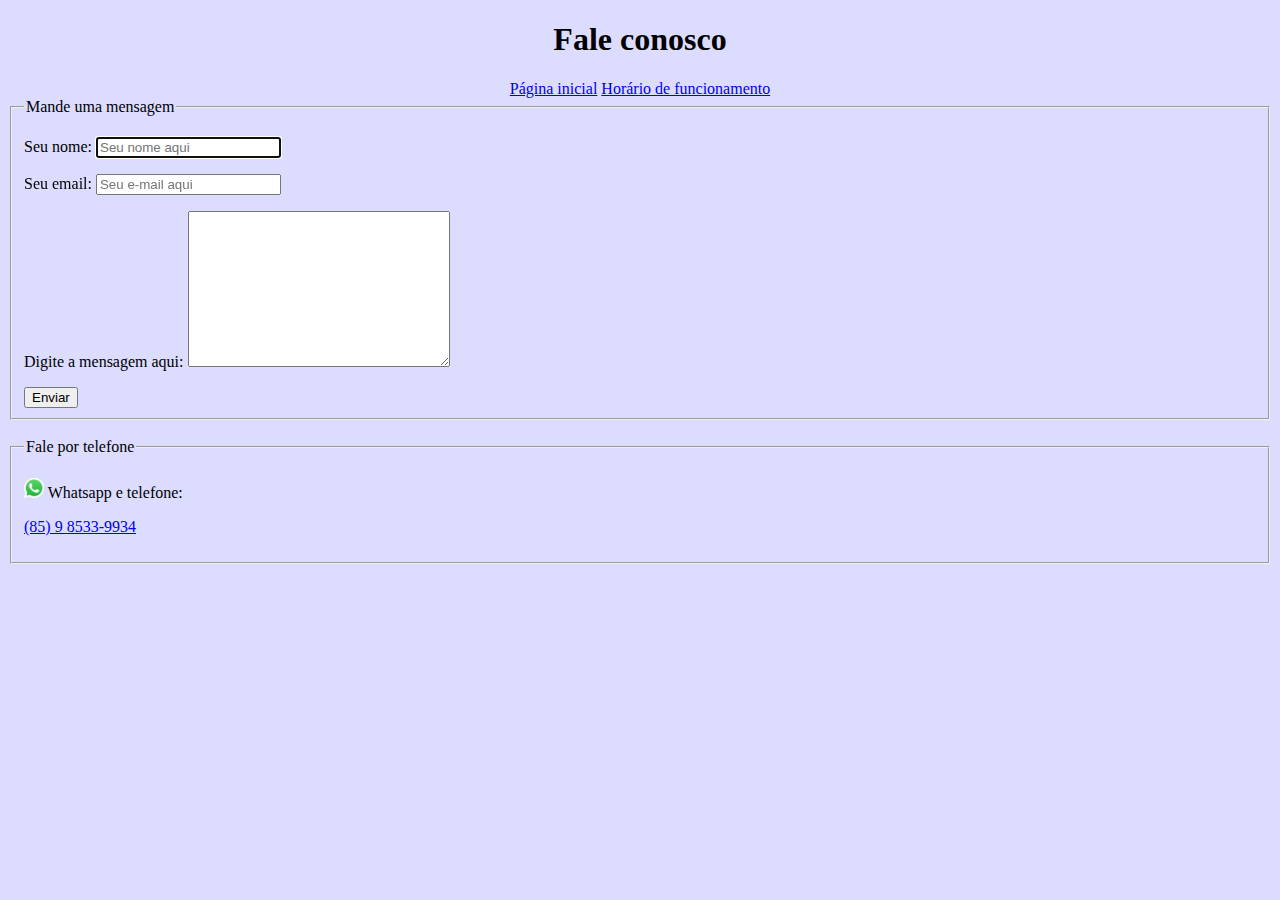
<file: fale_conosco.html>
<!DOCTYPE html>
<html lang="pt-br">
<head>
    <meta charset="UTF-8">
    <meta http-equiv="X-UA-Compatible" content="IE=edge">
    <meta name="viewport" content="width=device-width, initial-scale=1.0">
    <title>Fale conosco</title>
    <link rel="stylesheet" href="style.css">
</head>
<body>
    <nav>
        <h1>Fale conosco</h1>
        <a href="index.html">Página inicial</a>
        <a href="funcionamento.html">Horário de funcionamento</a>
    </nav>
    
    <form action="https://httpbin.org/get" method="get">
            <fieldset>
                <legend>Mande uma mensagem</legend>
            <p>
                <label for="nome">Seu nome:</label>
                <input type="text" name="nome" id="nome" placeholder="Seu nome aqui" autocomplete="on" required autofocus>
            </p>
            <p>
                <label for="email">Seu email:</label>
                <input type="email" name="email" id="email" placeholder="Seu e-mail aqui" autocomplete="on" required>
            </p>
            <p>
                <label for="txt">Digite a mensagem aqui:</label>
                <textarea name="contato" id="contato" cols="30" rows="10"></textarea>
            </p>
            <button type="submit">Enviar</button>
        </fieldset>
        </form>
        <br>
        <fieldset>
            <legend>Fale por telefone</legend>
        <p><img src="img/zap.png" alt="Aplicativo Whatsapp" width="20"> Whatsapp e telefone:</p>
        <p><a href="tel:85985339934">(85) 9 8533-9934</a></p>
    </fieldset>
</body>
</html>
</file>
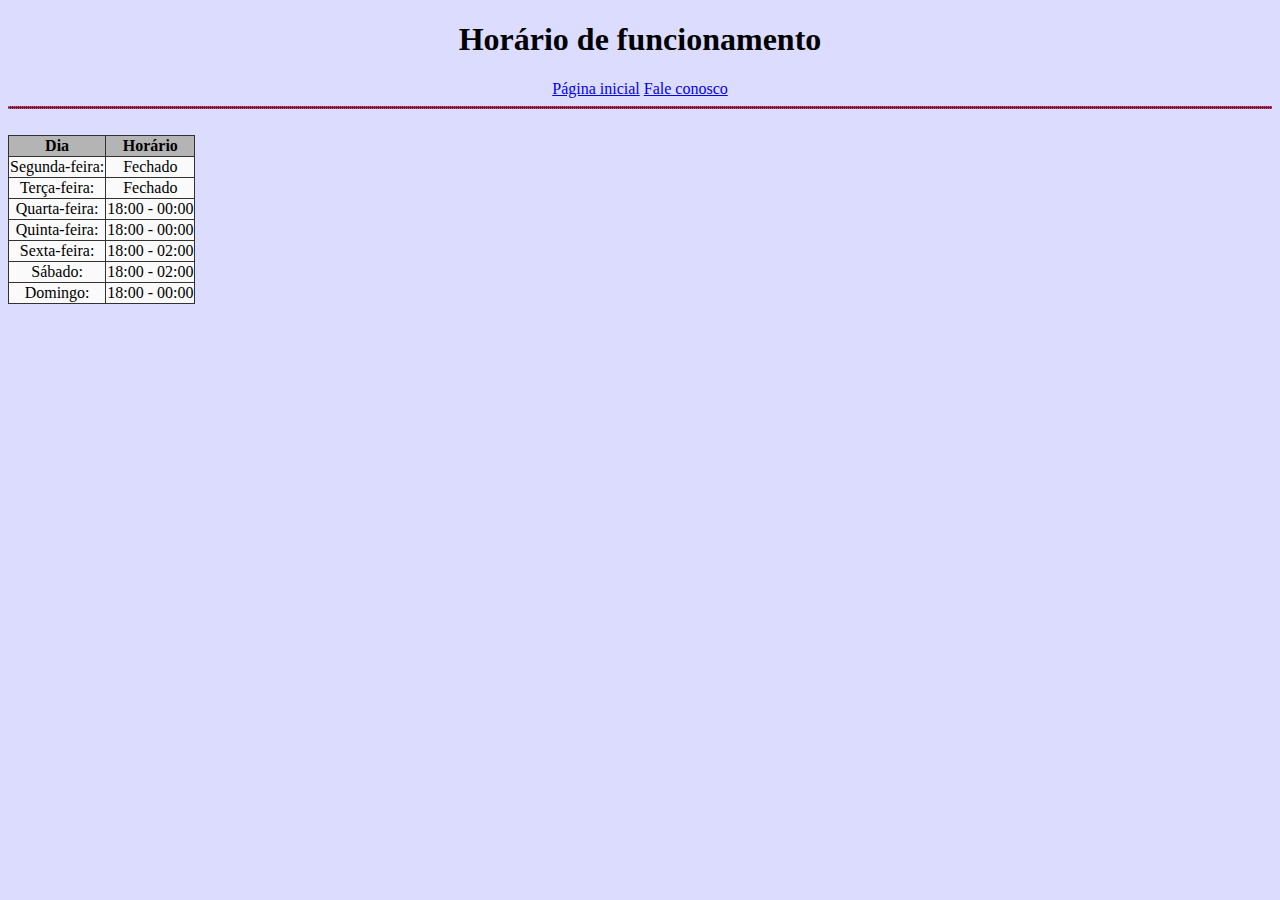
<file: funcionamento.html>
<!DOCTYPE html>
<html lang="pt-br">
<head>
    <meta charset="UTF-8">
    <meta http-equiv="X-UA-Compatible" content="IE=edge">
    <meta name="viewport" content="width=device-width, initial-scale=1.0">
    <title>JJ - Horário de funcionamento</title>
    <link rel="stylesheet" href="style.css">
</head>
<body>
        <nav>
            <h1>Horário  de funcionamento</h1>
            <a href="index.html">Página inicial</a>
            <a href="fale_conosco.html">Fale conosco</a>
        </nav>
        <hr>
        <br>

    <section id="sec_01">
            <table>
                <tr>
                    <th>Dia</th>
                    <th>Horário</th>
                </tr>
                <tr>
                    <td>Segunda-feira:</td>
                    <td>Fechado</td>
                </tr>
                <tr>
                    <td>Terça-feira:</td>
                    <td>Fechado</td>
                </tr>
                <tr>
                    <td>Quarta-feira:</td>
                    <td>18:00 - 00:00</td>
                </tr>
                <tr>
                    <td>Quinta-feira:</td>
                    <td>18:00 - 00:00</td>
                </tr>
                <tr>
                    <td>Sexta-feira:</td>
                    <td>18:00 - 02:00</td>
                </tr>
                <tr>
                    <td>Sábado:</td>
                    <td>18:00 - 02:00</td>
                </tr>
                <tr>
                    <td>Domingo:</td>
                    <td>18:00 - 00:00</td>
                </tr>
            </table>
    </section>
    
    <br>
</body>
</html>
</file>
<file: style.css>
a:hover {
    background-color: rgb(150, 100, 100);
    color: white;
    font-size: large;
}
#mainNav {
    align-content: center;
    text-align: center;
}
#imgprincipal {
    text-align: center;
}
hr {
    background-color: rgb(155, 0, 55);
    height: 0.1em;
    border-style:dotted;
}
footer {
    text-align: center;
}
table,tr, td, th {
    border: 1px solid rgb(50, 50, 50);
    border-collapse: collapse;
    background-color: rgb(250, 250, 250);
    text-align: center;    
}
th {
    background-color: rgb(180, 180, 180);
}
article {
    text-align: center;
}
h2 {
    text-align: center;
}
.anchor {
    text-align: center;
}

nav {
    text-align: center;
}

body {
    background-color: rgb(220, 220, 255);
}
li {
    list-style-position: inside;
}
</file>
